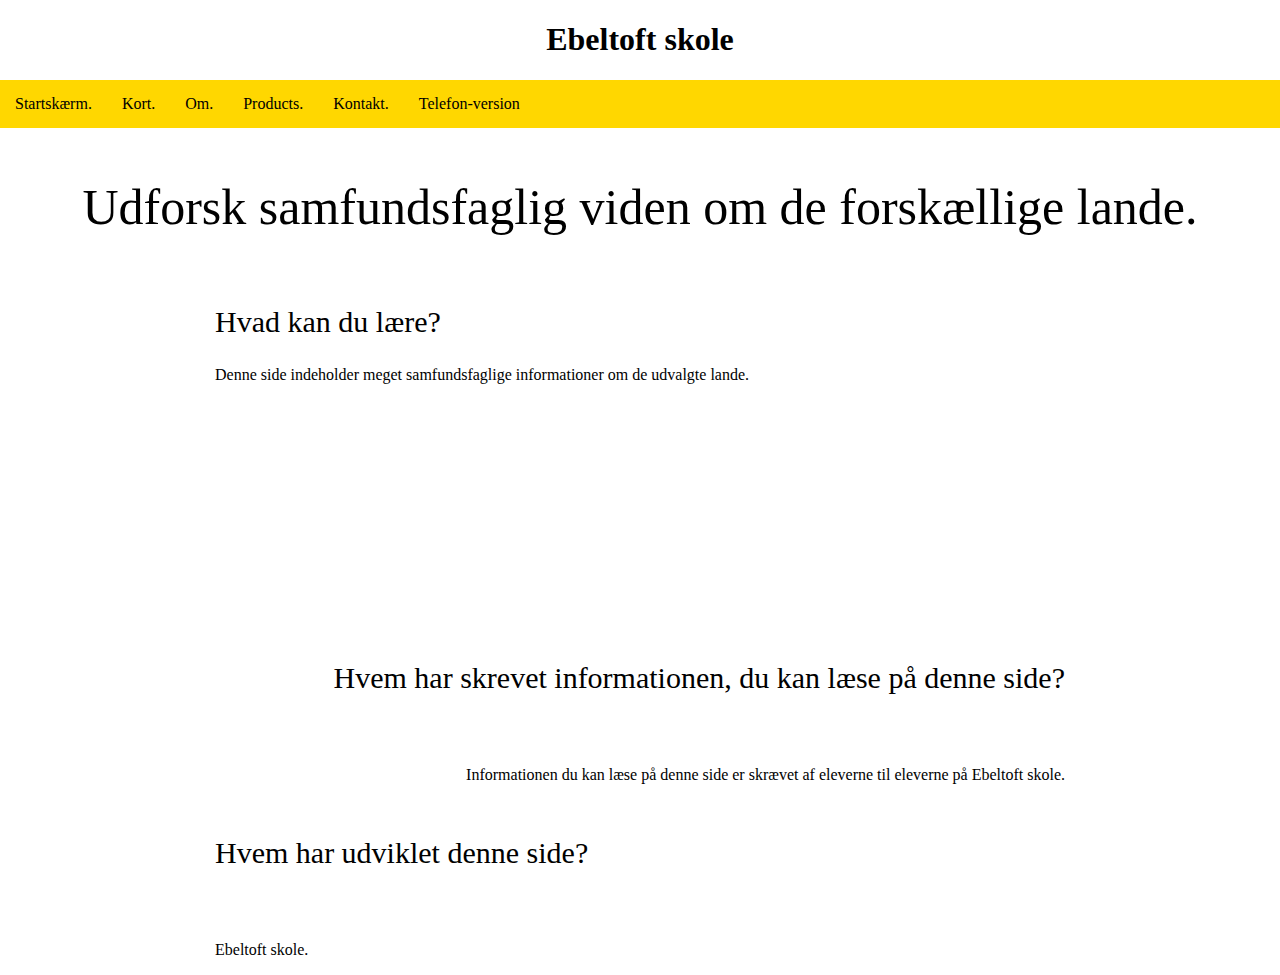
<file: Website/startskærm.html>
<!DOCTYPE html>

<html lang="en">
<head>
    <meta charset="UTF-8">
    <meta http-equiv="X-UA-compatible" content="IE=edge">
    <title>Ebeltoft skole: Alt om lande</title>
    <link rel="stylesheet" href="style.css">
    <meta name="viewport" content="width=device-width, initial-scale=1">
    </head>

    <body>

    <h1>Ebeltoft skole</h1>

  <nav class="navbar">
    <ul>
      <li><a href="startskærm.html">Startskærm.</a></li>
      <li><a href="index.html">Kort.</a></li>
      <li><a href="about.html">Om.</a></li>
      <li><a href="product.html">Products.</a></li>
      <li><a href="contact.html">Kontakt.</a></li>
      <li><a href="startskærmphone.html">Telefon-version</a></li>
    </ul>
  </nav>

<main>
   
</main>


    </body>

<footer>
  <div class="Extratext">
    <p>
<header>
  Udforsk samfundsfaglig viden om de forskællige lande.
</header>
    </p>
  
    </div>
    <div class="text1">
    <p><header>Hvad kan du lære?</header></p>
    </div>
    <div class="text2">
      <p>
      Denne side indeholder meget samfundsfaglige informationer om de udvalgte lande.
    </p>
    </div>
    <div class="text3">
      <p><header>
Hvem har skrevet informationen, du kan læse på denne side?
      </header></p>
    </div>
    <div class="text4">
      <p>
        Informationen du kan læse på denne side er skrævet af eleverne til eleverne på Ebeltoft skole.
      </p>
    </div>
    <div class="text5">
      <p>
        Hvem har udviklet denne side?
      </p>
    </div>
    <div class="text6">
      <p>
        Ebeltoft skole.
      </p>
    </div>

  </footer>

</html>
</file>
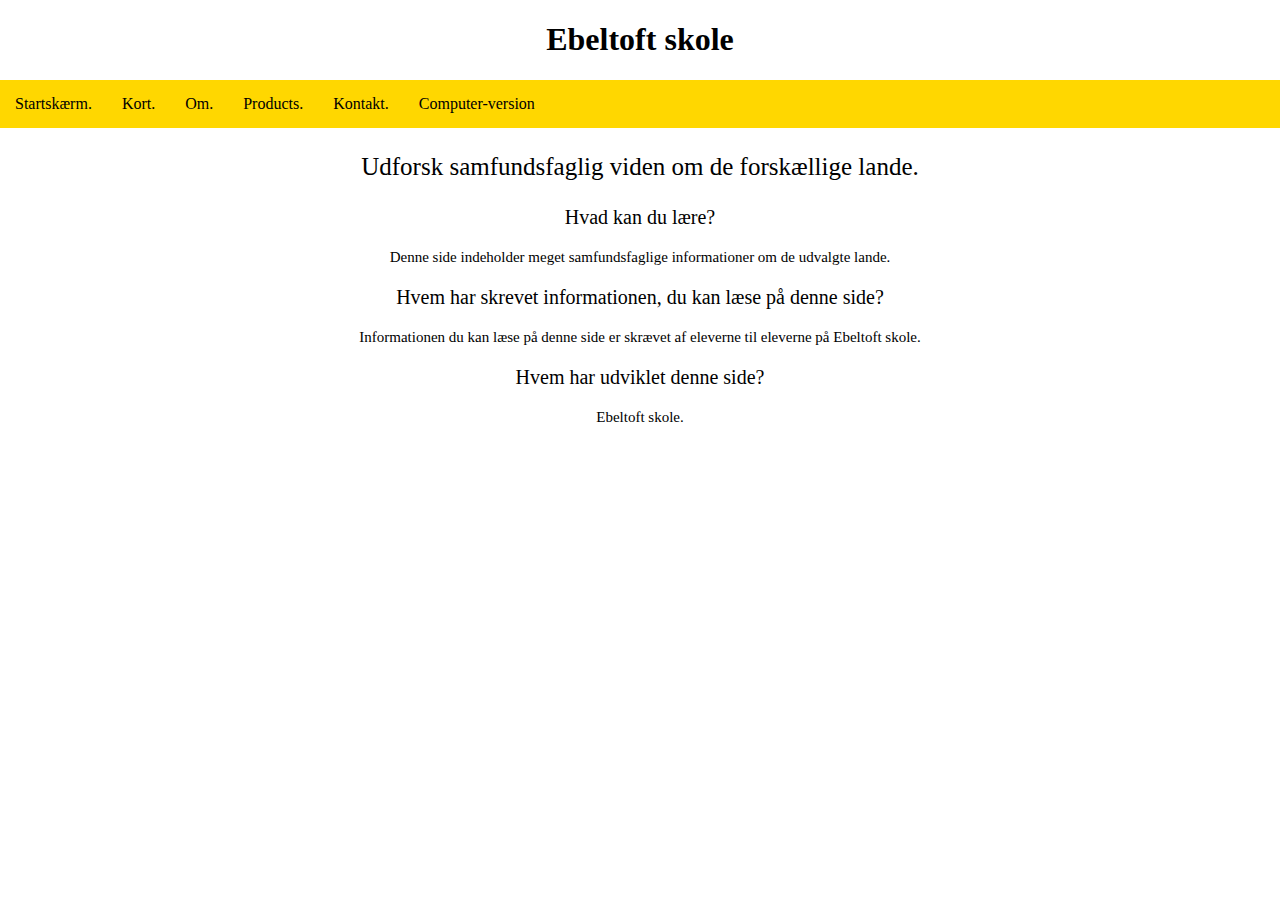
<file: Website/startskærmphone.html>
<!DOCTYPE html>

<html lang="en">
<head>
    <meta charset="UTF-8">
    <meta http-equiv="X-UA-compatible" content="IE=edge">
    <title>Ebeltoft skole: Alt om lande</title>
    <link rel="stylesheet" href="style.css">
    <meta name="viewport" content="width=device-width, initial-scale=1">
    </head>

    <body>

    <h1>Ebeltoft skole</h1>

  <nav class="navbar">
    <ul>
      <li><a href="startskærmphone.html">Startskærm.</a></li>
      <li><a href="indexphone.html">Kort.</a></li>
      <li><a href="about.html">Om.</a></li>
      <li><a href="product.html">Products.</a></li>
      <li><a href="contact.html">Kontakt.</a></li>
      <li><a href="startskærm.html">Computer-version</a></li>
    </ul>
  </nav>

<main>
   
</main>


    </body>

<footer>
  <div class="Extratextphone">
    <p>
<header>
  Udforsk samfundsfaglig viden om de forskællige lande.
</header>
    </p>
  
    </div>
    <div class="text1phone">
    <p><header>Hvad kan du lære?</header></p>
    </div>
    <div class="text2phone">
      <p>
      Denne side indeholder meget samfundsfaglige informationer om de udvalgte lande.
    </p>
    </div>
    <div class="text3phone">
      <p><header>
Hvem har skrevet informationen, du kan læse på denne side?
      </header></p>
    </div>
    <div class="text4phone">
      <p>
        Informationen du kan læse på denne side er skrævet af eleverne til eleverne på Ebeltoft skole.
      </p>
    </div>
    <div class="text5phone"><p>
      Hvem har udviklet denne side?
    </p></div>
    <div class="text6phone"><p>
      Ebeltoft skole.
    </p></div>

  </footer>

</html>
</file>
<file: Website/style.css>
/* style.css */


body{
 margin: 0px;
}
main{
    margin-left: 20px;
    margin-right: 20px;
}
h1{
    text-align: center;
}
.navbar ul{
    list-style-type: none;
    background-color: gold;
    padding: 0px;
    margin: 0px;
    overflow: hidden;
}
.navbar a{
    color: rgb(0, 0, 0);
    text-decoration: none;
    padding: 15px;
    display: block;
    text-align: center;
}
.navbar a:hover{
    background-color: darkgoldenrod;
}
.navbar li{
    float: left;
}
main{
    text-align: center;
}

.dropdown{
    display: inline-block;
}

.dropdown button{
    background-color: gold;
    color: black;
    padding: 10px 15px;
    border: none;
    cursor: pointer;
}
.dropdown a{
    display: block;
    color: black;
    text-decoration: none;
    padding: 10px 15px;
}
.dropdown .content{
    display: none;
    position: absolute;
    background-color: gold;
    min-width: 100px;
    box-shadow: 2px 2px 5px black;
}


.dropdown:hover .content{
    display: block;
}

.dropdown:hover button{
    background-color: darkgoldenrod;
}

.dropdown a:hover{
    background-color: darkgoldenrod;
}

.Pin-Canada{
    visibility: hidden;
    padding: 0px;
    margin: 0px;
    border-width: 0px;
    position: absolute; left: 225px; bottom: 250px;
}

.Pin-Irland{
    visibility: hidden;
    padding: 0px;
    margin: 0px;
    border-width: 0px;
    position: absolute; right: 820px; bottom: 175px;
}
.Pin-Thailand{
    visibility: hidden;
    padding: 0px;
    margin: 0px;
    border-width: 0px;
    position: absolute; right: 245px; bottom: -25px;
}
.Pin-USA{
    visibility: hidden;
    padding: 0px;
    margin: 0px;
    border-width: 0px;
    position: absolute; left: 175px; bottom: 100px;
}
.Pin-England{
    visibility: hidden;
    padding: 0px;
    margin: 0px;
    border-width: 0px;
    position: absolute; right: 790px; bottom: 195px;
}
img{
    visibility: visible;
}
.Extratext {
    font-size: 50px;
    text-align: center;
}
.text1 {
    font-size: 30px;
    position: absolute; top: 275px; left: 215px;
}
.text2 {
    position: absolute; top: 350px; left: 215px;
}
.text3 {
    font-size: 30px;
    position: absolute; right: 215px; bottom: 175px;
}
.text4 {
    position: absolute; right: 215px; bottom: 100px;
}
.text5 {
    font-size: 30px;
position: absolute; left: 215px; bottom: 0px;
}
.text6 {
    position: absolute; left: 215px; bottom: -75px;
}
.Extratextphone {
    font-size: 25px;
    text-align: center;
}
.text1phone {
    font-size: 20px;
    text-align: center;
}
.text2phone {
    font-size: 15px;
    text-align: center;
}
.text3phone {
    font-size: 20px;
    text-align: center;
}
.text4phone {
    font-size: 15px;
    text-align: center;
}
.text5phone {
    font-size: 20px;
    text-align: center;
}
.text6phone {
    font-size: 15px;
    text-align: center;
}

 article {
    width: clamp(200px, 50%, 600px);
 }
 .Ebeltoftskole {
    font-size: 25px;
 }
</file>
